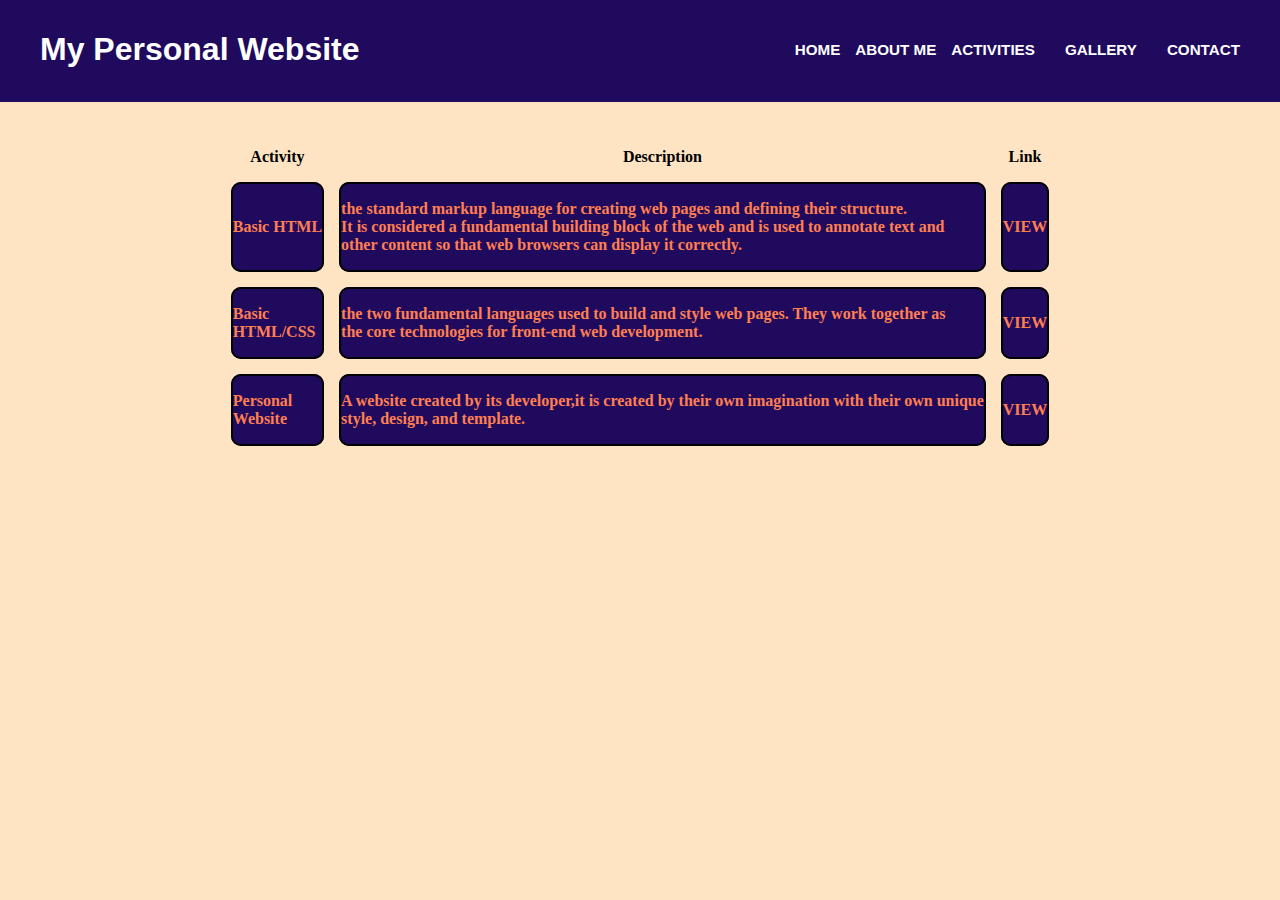
<file: activities.html>
<!DOCTYPE html>
<html lang="en">
    <head>
        <meta charset="UTF-8">
        <meta name="viewport" content="width=device-width, initial-scale=1.0">
        <title>Jose Miguel Alfonso Joson - Personal Website</title>
        <link rel=" stylesheet" href="style.css">
    </head>
    <body>
        <div class="header-container">
     <div class="navbar">
        <div class="logo-section">
        <h1 class="logo"><strong>My Personal Website</strong></h1>
</div>
        <nav class="top-nav">
            <ul>
            <li><a class="nav-link" href="index.html">Home</a></li>
            <li><a class="nav-link" href="about.html">About Me</a></li>
            <li><a class="nav-link" href="activities.html">Activities</li>
            <li><a class="nav-link" href="gallery.html">Gallery</li>
            <li><a class="nav-link" href="contact.html">Contact</a></li>
            </ul>
        </nav>
    </div>
    </div>
    <table class="activity-list">
        <tr>
            <th>Activity</th>
            <th>Description</th>
            <th>Link</th>
        </tr>
        <tr class="b-html">
            <td>
                <p>Basic HTML</p>
            </td>
            <td><p>the standard markup language for creating web pages and defining 
                their structure.<br>It is considered a fundamental building block 
                of the web and is used to annotate text and <br>other content so that 
                web browsers can display it correctly.</p></td>
            <td><a href="https://github.com/M062306/Basic-HTML"class="basic-html">VIEW</a></td>
        </tr>
        <tr class="b-html-css">
            <td>
                <p>Basic<br>HTML/CSS</p>
            </td>
            <td><p>the two fundamental languages used to build and style web pages. They work together as
                <br>the core technologies for front-end web development.</p></td>
            <td><a href="https://github.com/M062306/Basic-HTML-CSS"class="basic-html">VIEW</a></td>
        </tr>
        <tr class="pers-web">
            <td><p>Personal<br>Website</p></td>
            <td>A website created by its developer,it is created by their own imagination with their own unique
                <br>style, design, and template.</td>
                <td><a href="https://github.com/M062306/Personal_Website"class="basic-html">VIEW</a></td>
        </tr>
    </table>
</file>
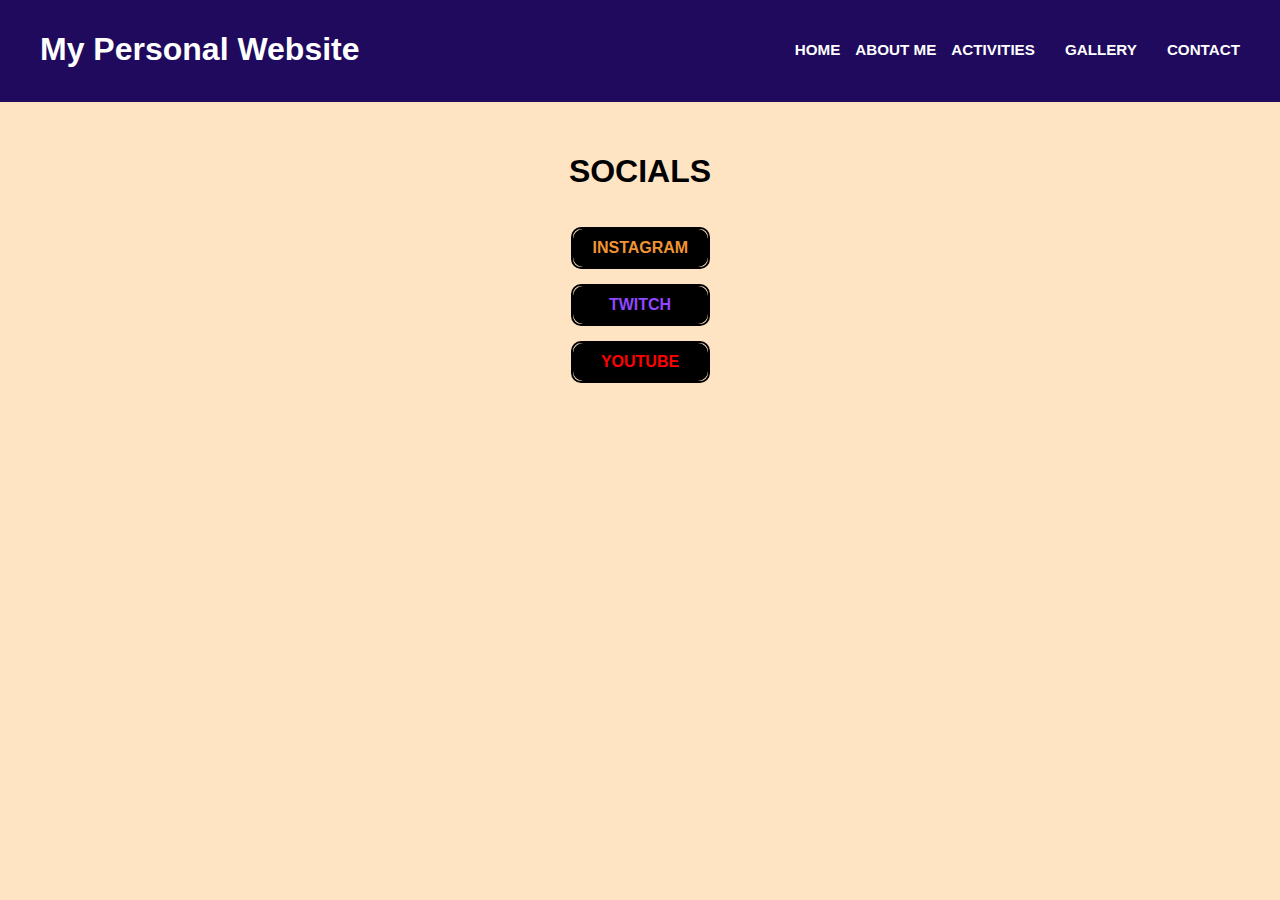
<file: contact.html>
<!DOCTYPE html>
<html lang="en">
    <head>
        <meta charset="UTF-8">
        <meta name="viewport" content="width=device-width, initial-scale=1.0">
        <title>Jose Miguel Alfonso Joson - Personal Website</title>
        <link rel=" stylesheet" href="style.css">
    </head>
    <body>
        <div class="header-container">
     <div class="navbar">
        <div class="logo-section">
        <h1 class="logo"><strong>My Personal Website</strong></h1>
</div>
        <nav class="top-nav">
            <ul>
            <li><a class="nav-link" href="index.html">Home</a></li>
            <li><a class="nav-link" href="about.html">About Me</a></li>
            <li><a class="nav-link" href="activities.html">Activities</li>
            <li><a class="nav-link" href="gallery.html">Gallery</li>
            <li><a class="nav-link" href="contact.html">Contact</a></li>
            </ul>
        </nav>
    </div>
    </div>
    <h1 class="contacts-title">SOCIALS</h1>
    <div>
    <table class="socials-table">
    <tr>
        <td>
            <a href="https://www.instagram.com/m1gss23/" class="social-btn insta">INSTAGRAM</a>
        </td>
    </tr>
    <tr>
        <td>
            <a href="https://www.twitch.tv/m1gss23" class="social-btn tw">TWITCH</a>
        </td>
    </tr>
    <tr>
        <td>
            <a href="https://www.youtube.com/@MJoson23" class="social-btn yt">YOUTUBE</a>
        </td>
    </tr>
</table>
    </div>
</body>
</html>
</file>
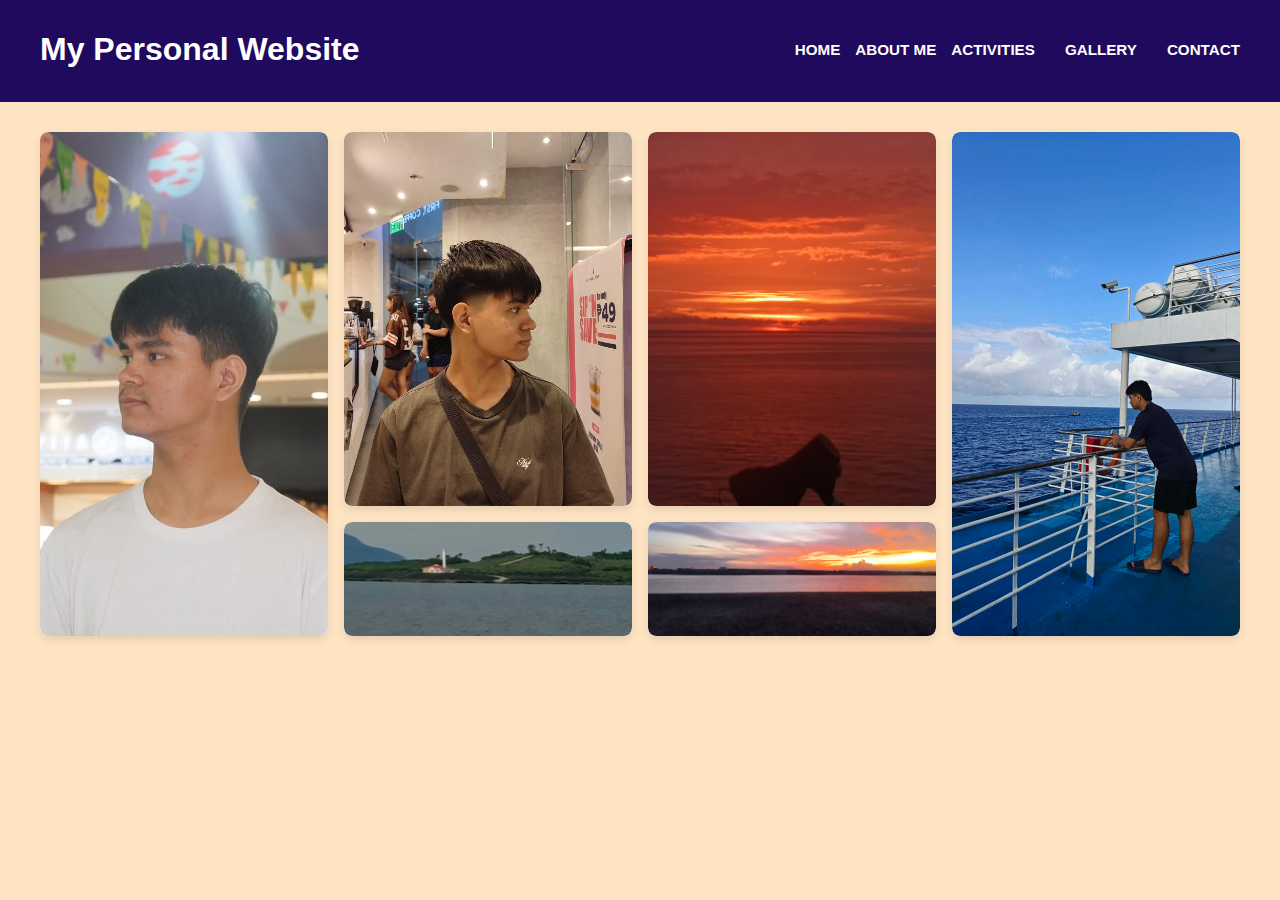
<file: gallery.html>
<!DOCTYPE html>
<html lang="en">
    <head>
        <meta charset="UTF-8">
        <meta name="viewport" content="width=device-width, initial-scale=1.0">
        <title>Jose Miguel Alfonso Joson - Personal Website</title>
        <link rel=" stylesheet" href="style.css">
    </head>
    <body>
        <div class="header-container">
     <div class="navbar">
        <div class="logo-section">
        <h1 class="logo"><strong>My Personal Website</strong></h1>
</div>
        <nav class="top-nav">
            <ul>
            <li><a class="nav-link" href="index.html">Home</a></li>
            <li><a class="nav-link" href="about.html">About Me</a></li>
            <li><a class="nav-link" href="activities.html">Activities</li>
            <li><a class="nav-link" href="gallery.html">Gallery</li>
            <li><a class="nav-link" href="contact.html">Contact</a></li>
            </ul>
        </nav>
    </div>
    </div>
    <div class="masonry-container">
  <div class="masonry-grid">
    <div class="masonry-item medium">
      <img src="./Images/Joson.jpg" alt="joson1">
    </div>
    <div class="masonry-item small">
      <img src="./Images/me2.jpg" alt="joson2">
    </div>
    <div class="masonry-item small2">
      <img src="./Images/sunset1.jpg" alt="Nature image">
    </div>
    <div class="masonry-item medium2" alt="Nature image">
        <img src="./Images/2go-pic.jpeg">
    </div>
    <div class="masonry-item regular">
        <img src="./Images/light-house.jpg" alt="Distant Light House">
    </div>
    <div class="masonry-item regular2">
        <img src="./Images/sunset2.jpg" alt="Nature image">
    </div>
    </div>    
  </div>
</div>
</body>
</html>
</file>
<file: style.css>
body {
    background-color:bisque;
    color:rgb(0, 0, 0);
    font-family: 'Segoe UI', Tahoma, Geneva, Verdana, sans-serif;
    margin: 0;
    padding: 0px;
    display:flex;
    flex-direction: column;
    align-items:center;

    
}
.header-container{
    width: 100%;
    text-align: left;
    padding: 10px 40px;
    background: #200a5e;
    border-bottom: 2px solid #200a5e;
    margin-bottom: 30px;
}

.navbar{
    display: flex;
    justify-content: space-between;
    align-items: center;
    max-width: 1200px;
    margin: 0 auto;
    
}
.logo-section{
    display: flex;
    align-items: center;
}
.top-nav ul{
    list-style: none;
    display: flex;
    gap:15px; 
    margin: 0;
    padding: 0;

    
  
}
.top-nav a{
    text-decoration: none;
    color: rgb(255, 255, 255);
    font-weight: bolder;
    font-size: 0.95rem;
    text-transform: uppercase;
    transition: color 0.3s ease;
}

.top-nav a:hover{
    color:#ff4e18;
    transform: translateY(-5px);
    text-shadow: 2px 2px 5px rgba(0,0,0,0,2);
}
.logo{
    color: white;
}



.short-desc{
    font-weight:600;
    font-family:'Segoe UI', Tahoma, Geneva, Verdana, sans-serif;
}

.skeleton-gif{
    padding:100%;
    width: 200px;
    position: relative;
    right: 200px;
}

.social-title{
    text-align: center;
    border: none;
    display: inline-block;
    padding: 10px, 20px;
    font-size: 170%;
    font-family: 'Lucida Sans', 'Lucida Sans Regular', 'Lucida Grande', 'Lucida Sans Unicode', Geneva, Verdana, sans-serif;
    color: #000000;
    position: relative;

}

table, th, td{
    border: none;
}

table{
    border-collapse: separate;
    border-spacing: 15px;
    margin-left: auto;
    margin-right: auto;
}

td{
    border: 2px solid black;
    padding: 0;
    border-radius: 10px;
    transition: transform 0.3s ease;
}

.am{
    list-style-type: none;
}

.activity-list{
 display: block;
 font-family:cursive;
 font-weight: bold;
}

.b-html{
    background-color: #200a5e;
    color: coral;
}

.basic-html{
    text-decoration: none;
    color: coral;
}

.b-html-css{
    background-color: #200a5e;
    color: coral;
}
.bhc{
    text-decoration: none;
    color: coral;
}

.pers-web{
    background-color: #200a5e;
    color: coral;
}


.who-am-i-container{
    display: flex;
    align-items: center;
}

.introduce{
    position: relative;
    padding-bottom: 30%;
    right: 10%;
    font-family: 'Segoe UI', Tahoma, Geneva, Verdana, sans-serif;
    color: rgb(245, 74, 12);
}

.introduce-paragraph{
    position: relative;
    right: 100%;
    padding-bottom: 25%;
    color: rgb(254, 74, 12);
    font-weight: bold;
    font-size: 100%;
    font-family: 'Segoe UI', Tahoma, Geneva, Verdana, sans-serif;
}

.amtable{
    border-collapse: collapse;
    width: 100%;
}

.character{
    display: flex;
    align-items: center;
    justify-content: space-between;
    padding: 50px 10%;
    background-color: #fce4c4;
}

.character-intro{
    flex: 2;
}

.character-intro h2{
   font-size: 200%;
    font-weight: 900;
    max-width: 500px;
    position: relative;
    margin-bottom: 10px;
    color: rgb(254,74,12 );
}

.intro-description{
    color: rgb(254,74,12 );
    font-weight: bold;
}

.profile-photo {
    width: 350px;
    border-radius: 50px;
    border: none;
}

.info-card {
    border: 2px solid coral;
    border-radius: 20px;      
    padding: 30px;
    width: 95%;
    margin: 40px auto;        
    max-width: 1200%;            
    background-color:#200a5e;
    box-shadow: 0 4px 8px rgba(0,0,0,0.05); 
}

.main-title {
    color: coral;            
    margin-top: 0;
    font-size: 1.8rem;
}

.content-row {
    display: flex;             
    justify-content: space-between;
    gap: 40px;
}

.edu-column {
    flex: 1;
}

.edu-column h3 {
    color:coral;           
    border-bottom: 2px solid rgb(254, 74, 12);
    padding-bottom: 8px;
    margin-top: 20px;
}

.edu-column ul {
    list-style-type: none;
    padding-left: 20px;
}

.edu-column li {
    margin-bottom: 12px;
    color: coral;    
    line-height: 1.5;
}

.achieve-column {
    flex: 1;
}

.achieve-column h3 {
    color:coral;           
    border-bottom: 2px solid rgb(254, 74, 12);
    padding-bottom: 8px;
    margin-top: 20px;
}

.achieve-column ul {
    list-style-type: none;
    padding-left: 20px;
}

.achieve-column li {
    margin-bottom: 12px;
    color: coral;    
    line-height: 1.5;
}

.skills-column ul {
    list-style-type: none;
    padding-left: 20px;
}

.skills-column li {
    margin-bottom: 12px;
    color: coral;    
    line-height: 1.5;
}


.social-btn {
    display: block;          
    padding: 15px 25px;      
    text-decoration: none;   
    font-weight: bold;
    text-align: center;
    border-radius: 10px;    
    transition: all 0.3s ease; 
    color: black;           
}


.insta:hover {
    background: linear-gradient(45deg, #f09433, #dc2743, #bc1888);
    color: white;            
}

.tw:hover {
    background-color: #9146FF;
    color: white;
}

.yt:hover {
    background-color: #FF0000;
    color: white;
}

.social-btn:hover {
    transform: translateY(-5px)
}

.social-btn {
   display: block;
    width: 95px;             
    margin: 0 auto;          
    padding: 10px 20px;     
    text-decoration: none;   
    font-weight: bold;       
    text-align: center;      
    border-radius: 10px;     
    background-color: black; 
    transition: all 0.3s ease; 
} 



.insta { color: #f09433; }
.tw { color: #9146FF; } 
.yt { color: #FF0000; }  


.insta:hover {
    background: linear-gradient(45deg, #f09433, #dc2743, #bc1888);
    color: white;
}

.tw:hover {
    background-color: #9146FF;
    color: white;
}

.yt:hover {
    background-color: #FF0000;
    color: white;
}

.social-btn:hover {
    transform: translateY(-5px);
}

.masonry-container {
  width: 100%;
  max-width: 1200px;
  margin: 0 auto;
}

.masonry-grid {
  display: grid;
  grid-template-columns: repeat(auto-fill, minmax(250px, 1fr));
  grid-auto-rows: 10px;
  grid-gap: 16px;
}

.masonry-item {
  position: relative;
  background-color: #fff;
  border-radius: 8px;
  overflow: hidden;
  box-shadow: 0 4px 10px rgba(0, 0, 0, 0.1);
  transition: all 0.3s ease;
  grid-row-end: span var(--span);
}

.masonry-item:hover {
  transform: translateY(-5px);
  box-shadow: 0 10px 20px rgba(0, 0, 0, 0.15);
}

.masonry-item img {
  width: 100%;
  height: 100%;
  object-fit: cover;
  display: block;
  border-radius: 8px;
}

.masonry-item-content {
  padding: 15px;
  position: absolute;
  bottom: 0;
  left: 0;
  right: 0;
  background: linear-gradient(to top, 
    rgba(0, 0, 0, 0.8) 0%, 
    rgba(0, 0, 0, 0) 100%);
  color: white;
  border-radius: 0 0 8px 8px;
}

.masonry-item-title {
  font-weight: 600;
  margin: 0 0 5px 0;
  font-size: 16px;
}

.masonry-item-description {
  font-size: 14px;
  opacity: 0.9;
  margin: 0;
}

/* Options for different item heights */
.masonry-item.small {
  --span: 15;
}

.masonry-item.medium {
  --span: 20;
}

.masonry-item.small2 {
  --span: 15;
}

.masonry-item.medium2{
    --span: 20;
}

.masonry-item.regular{
    --span:5;
}

.masonry-item.regular2{
    --span:5;
}

@media (prefers-color-scheme: dark) {
  .masonry-item {
    background-color: #222;
    box-shadow: 0 4px 10px rgba(0, 0, 0, 0.3);
  }
  
  .masonry-item:hover {
    box-shadow: 0 10px 20px rgba(0, 0, 0, 0.4);
  }
}

@media (max-width: 768px) {
  .masonry-grid {
    grid-template-columns: repeat(auto-fill, minmax(200px, 1fr));
    grid-gap: 12px;
  }
  
  .masonry-item.small {
    --span: 12;
  }
  
  .masonry-item.medium {
    --span: 16;
  }
  
  .masonry-item.large {
    --span: 24;
  }
}

.skills-gif{
    display: flex;
    height: 100px;
    position: relative;
    left: 2%;
    border-radius: 50%;
}


.card2 {
  width: 500px;
  height: 300px;
  color: #000;
  background-color: #f5f5f5;
  font-family: "Inter", sans-serif;
  box-shadow: rgba(0, 0, 0, 0.35) 0px 5px 15px;
  transition: all 0.2s ease-in-out;
}

.card2:hover {
  transform: scale(1.1);
}

.card2-header img {
  height: 200px;
  width: 100%;
  border-bottom-right-radius: 50%;
  display: grid;
  place-items: center;
}

.card2-details {
  display: flex;
  flex-direction: column;
  padding: 4px;
}

.card2-title {
  font-size: 22px;
  font-weight: bold;
  margin-top: 6px;
  margin-bottom: 8px;
}

.card2-text {
  font-size: 12px;
  margin-bottom: 14px;
}

.card2-btn {
  border: none;
  border-radius: 10px;
  padding: 10px 10px;
  color: #fff;
  cursor: pointer;
  margin-bottom: 15px;
  background: linear-gradient(to left, #5f03f4, #8ba5e9);
}

.card2-btn:hover {
  background: linear-gradient(to left, #9f6cf0, #5f03f4);
}

.card2 li{
    list-style-type: none;
}

.hcard {
    display: flex;             
    flex-wrap: wrap;           
    justify-content: center;   
    gap: 30px;                 
    width: 100%;               
    padding: 0;
    list-style: none;          
}

.hcard li {
    
    flex: 0 1 calc(50% - 40px); 
    display: flex;            
    justify-content: center;
    min-width: 450px;          
}

.card2 {
    max-width: 500px;         
    width: 100%;               
}

.homedesc{
    color: coral;
}
</file>
